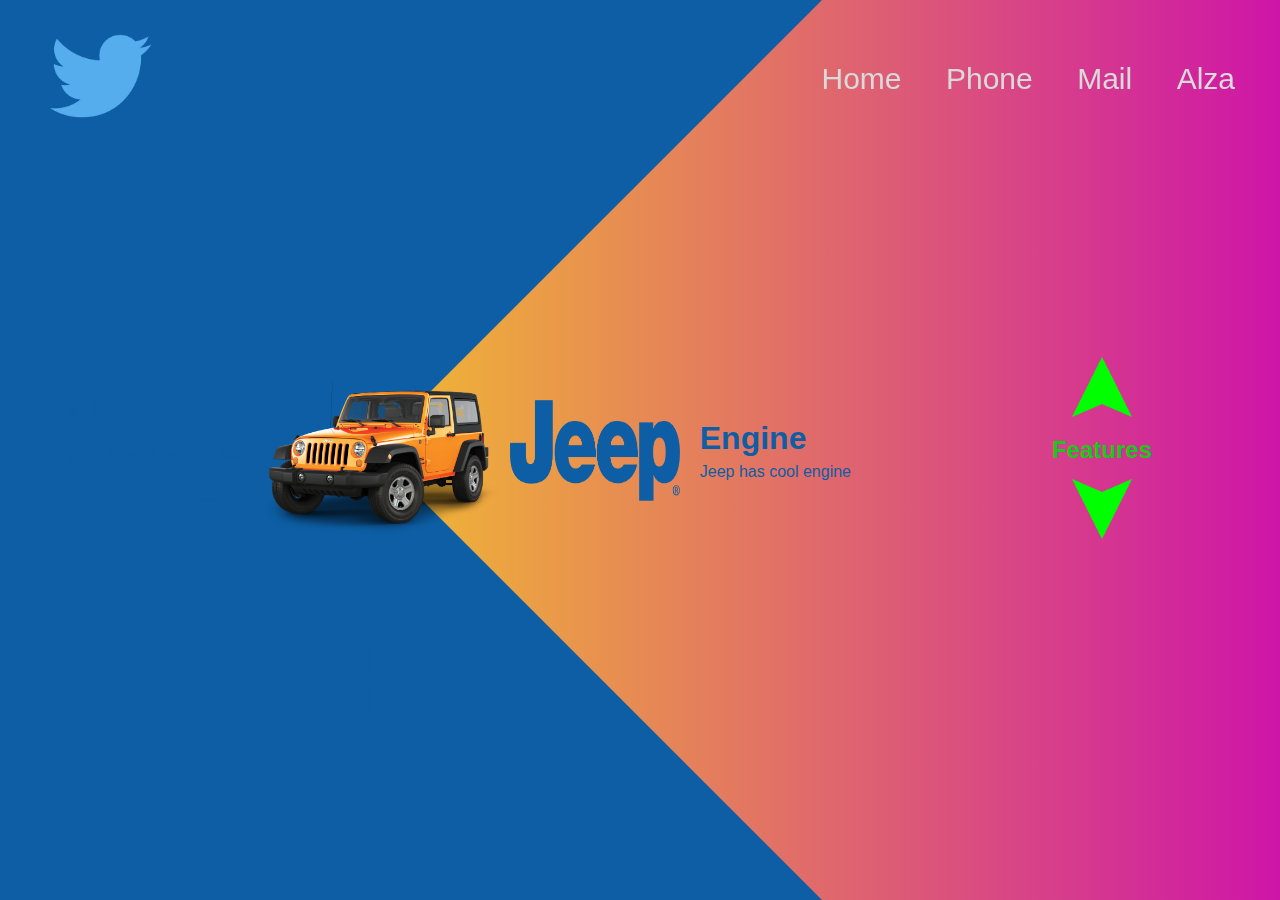
<file: index.html>
<!DOCTYPE html>
<html lang="en">
<head>
    <meta charset="UTF-8">
    <title>JeepPage</title>
    <link rel="stylesheet" href="style.css">
    <script src="menuscript.js"></script>

</head>

<body>
    <div class="main">
        <nav>
            <div class="logo">
                <a href="images/logo.png" title="Auto">
                    <img src="images/logo.png" alt="Jeep">
                </a>
            </div>

            <div class="nav-links">
                <ul>
                    <li><a href="#" onClick="window.location.reload();">Home</a></li>
                    <li><a href="#" onclick="phoneFunction()">Phone</a></li>
                    <li><a href="#" onclick="mailFunction()">Mail</a></li>
                    <li><a href="https://alza.sk" target="_blank">Alza</a></li>
                </ul>
            </div>
        </nav>


        <p class="email" id="mail" style="display:none">
            <a href="https://www.google.com/intl/sk/gmail/about/" target="_blank">kubino321@gmail.com</a>
        </p>
        <p class="phone" id="phone" style="display:none">
            <a href="https://telefonny.zoznam.sk/" target="_blank">0904 704 108</a>
        </p>


        <div class="info">
            <div class="overlay"></div>
            <a href="images/jeepcar2.png" title="jeep">
                <img src="images/jeepcar2.png" class="car" alt="jeep">
            </a>
            <div id="circle">
                <div class="feat one">
                    <img src="images/jeeplogo.png" alt="">
                    <div>
                        <h1>Engine</h1>
                        <p>Jeep has cool engine</p>
                    </div>
                </div>
                <div class="feat two">
                    <img src="images/jeeplogo.png" alt="">
                    <div>
                        <h1>Interior</h1>
                        <p>Jeep has cool interior</p>
                    </div>
                </div>
                <div class="feat three">
                    <img src="images/jeeplogo.png" alt="">
                    <div>
                        <h1>Exterior</h1>
                        <p>Jeep has cool exterior</p>
                    </div>
                </div>
                <div class="feat four">
                    <img src="images/jeeplogo.png" alt="">
                    <div>
                        <h1>Exhaust</h1>
                        <p>Jeep has cool exhaust system</p>
                    </div>
                </div>

            </div>

        </div>

        <div class="controls">
            <img src="images/arrow.png" alt="" id="upBtn">
            <h2>Features</h2>
            <img src="images/arrow.png" alt="" id="downBtn">
        </div>

    </div>

    <script>

        var global = 0;
        var global2 = 0;

        var circle = document.getElementById("circle");
        var upBtn = document.getElementById("upBtn");
        var downBtn = document.getElementById("downBtn");


        var rotateVal = circle.style.transform;
        var rotateSum;


        upBtn.onclick = function (){
            rotateSum = rotateVal + "rotate(-90deg)";
            circle.style.transform = rotateSum;
            rotateVal = rotateSum;
        }
        downBtn.onclick = function (){
            rotateSum = rotateVal + "rotate(+90deg)";
            circle.style.transform = rotateSum;
            rotateVal = rotateSum;
        }

    </script>


</body>
</html>
</file>
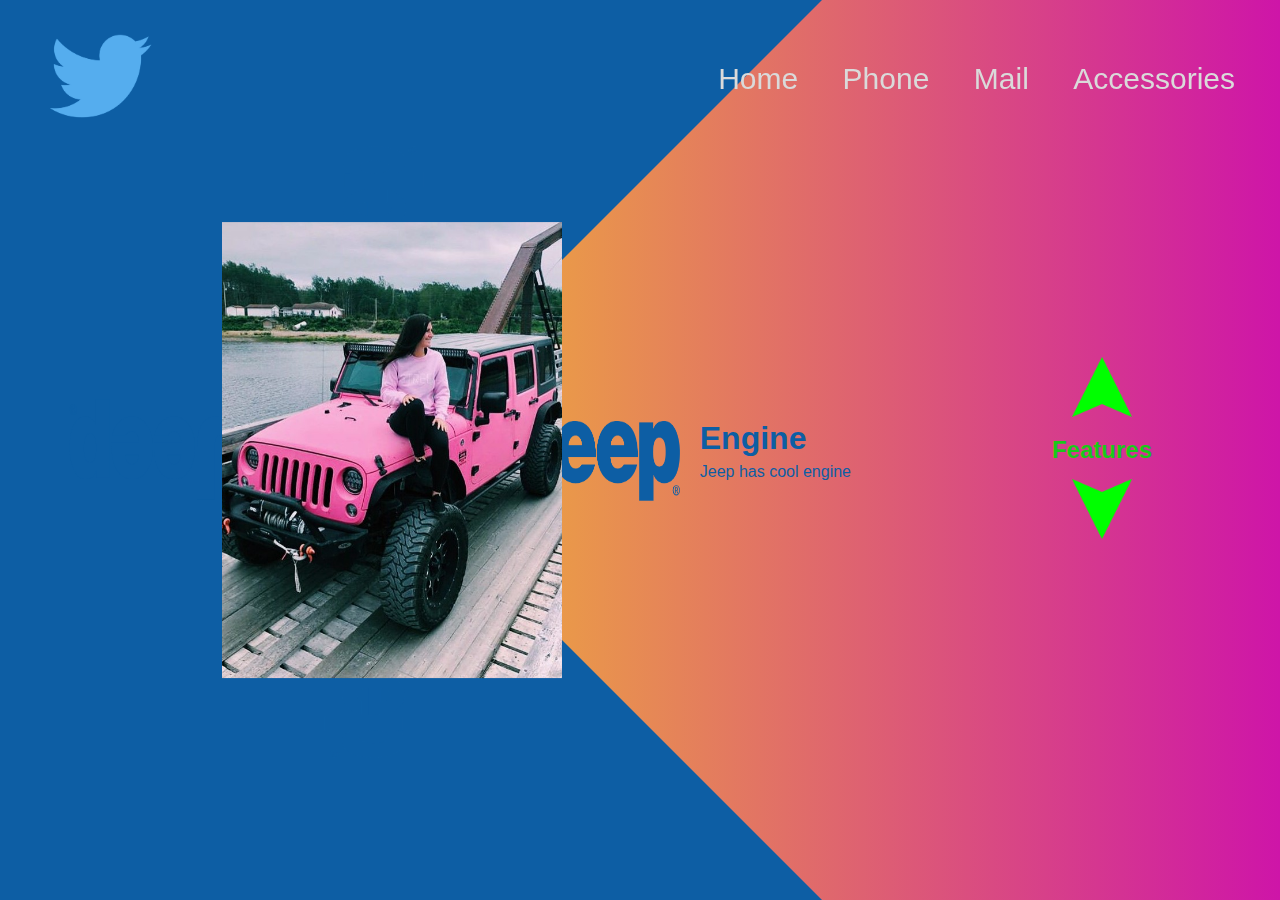
<file: page.html>
<!DOCTYPE html>
<html lang="en">
<head>
    <meta charset="UTF-8">
    <title>Test Page</title>
    <link rel="stylesheet" href="style.css">
</head>
<body>
    <div class="main">
        <nav>
            <div class="logo">
                <img src="images/logo.png" alt= "">
            </div>

            <div class="nav-links">
                <ul>
                    <li><a href="#">Home</a></li>
                    <li><a href="#">Phone</a></li>
                    <li><a href="#">Mail</a></li>
                    <li><a href="#">Accessories</a></li>
                </ul>
            </div>

        </nav>

        <div class="info">
            <div class="overlay"></div>
            <img src="images/jeep.jpg" class="car" alt="">
            <div id="circle">
                <div class="feat one">
                    <img src="images/jeeplogo.png" alt="">
                    <div>
                        <h1>Engine</h1>
                        <p>Jeep has cool engine</p>
                    </div>
                </div>
                <div class="feat two">
                    <img src="images/jeeplogo.png" alt="">
                    <div>
                        <h1>Interior</h1>
                        <p>Jeep has cool interior</p>
                    </div>
                </div>
                <div class="feat three">
                    <img src="images/jeeplogo.png" alt="">
                    <div>
                        <h1>Exterior</h1>
                        <p>Jeep has cool exterior</p>
                    </div>
                </div>
                <div class="feat four">
                    <img src="images/jeeplogo.png" alt="">
                    <div>
                        <h1>Exhaust</h1>
                        <p>Jeep has cool exhaust system</p>
                    </div>
                </div>

            </div>

        </div>

        <div class="controls">
            <img src="images/arrow.png" alt="" id="upBtn">
            <h2>Features</h2>
            <img src="images/arrow.png" alt="" id="downBtn">
        </div>


    </div>

    <script>
        var circle = document.getElementById("circle");
        var upBtn = document.getElementById("upBtn");
        var downBtn = document.getElementById("downBtn");

        var rotateVal = circle.style.transform;
        var rotateSum;

        upBtn.onclick = function (){
            rotateSum = rotateVal + "rotate(-90deg)";
            circle.style.transform = rotateSum;
            rotateVal = rotateSum;
        }
        downBtn.onclick = function (){
            rotateSum = rotateVal + "rotate(+90deg)";
            circle.style.transform = rotateSum;
            rotateVal = rotateSum;
        }

    </script>

</body>
</html>
</file>
<file: style.css>
*{
    margin: 0;
    font-family: sans-serif;
}
.main{
    width: 100%;
    height: 100vh;
    position: relative;
    overflow: hidden;
    background: linear-gradient(to right, yellow, #ce15a8);
}
nav {
    right: 5px;
    position: sticky;
    top: 0;
    margin: 2px 25px;
    z-index: 1;
    display: flex;
    align-items: center;
}
.logo{
   flex-basis: 5%;
}
.logo img{
    width: 150px;
}
.nav-links{
    flex: 1;
    flex-basis: 5%;
    text-align: right;
 }
.nav-links ul li{
    list-style: none;
    display: inline-block;
    margin: 0 20px ;
}
.nav-links ul li a{
    font-size: 30px;
    color: #dadada;
    text-decoration: none;
}
.info{
    width: 1000px;
    height: 1000px;
    position: absolute;
    top: 50%;
    left: -10%;
    transform: translateY(-50%);
}
#circle{
    width: 1000px;
    height: 1000px;
    position: absolute;
    top: 0;
    left: 0;
    border-radius: 50%;
    transform: rotate(0deg);
    transition: 2s;
}
.feat img{
    width: 170px;
}
.feat{
    position: absolute;
    display: flex;
    color: #0d5ea4;
}
.feat div{
    margin: 20px;
}
.feat div p{
    margin-top: 6px;
}
.one{
    top: 450px;
    right: 1px;
}
.two{
    top: 135px;
    left: 320px;
    transform: rotate(-90deg);
}
.three{
    bottom: 450px;
    left: 1px;
    transform: rotate(-180deg);
}
.four{
    bottom: 100px;
    right: 285px;
    transform: rotate(-270deg);
}
.car{
    width: 340px;
    position: absolute;
    top: 50%;
    left: 35%;
    transform: translateY(-50%);
    z-index: 1;
}
.controls{
    position: absolute;
    right: 10%;
    top: 50%;
    transform: translateY(-50%);
    text-align: center;
}
.controls h2{
    margin: 15px 0;
    color: #19c919;
}
#upBtn{
    width: 60px;
    cursor: pointer;
}
#downBtn{
    width: 60px;
    cursor: pointer;
    transform: rotate(180deg);
}
.overlay{
    width: 0;
    height: 0;
    border-top: 500px solid #0d5ea4;
    border-left: 500px solid #0d5ea4;
    border-right: 500px solid transparent;
    border-bottom: 500px solid #0d5ea4;
    position: absolute;
    left: 0;
    top: 0;
}
.email a{
    font-size: 15px;
    font-weight: bold;
    text-decoration: none;
    color: #ffffff;
    position: absolute;
    right: 90px;
    top: 90px;
    transform: translateY(-50%);
    text-align: center;
}
.phone a{
    font-weight: bold;
    font-style: oblique;
    color: #dadada;
    text-decoration: none;
    position: absolute;
    right: 244px;
    top: 90px;
    transform: translateY(-50%);
    text-align: center;
}
</file>
